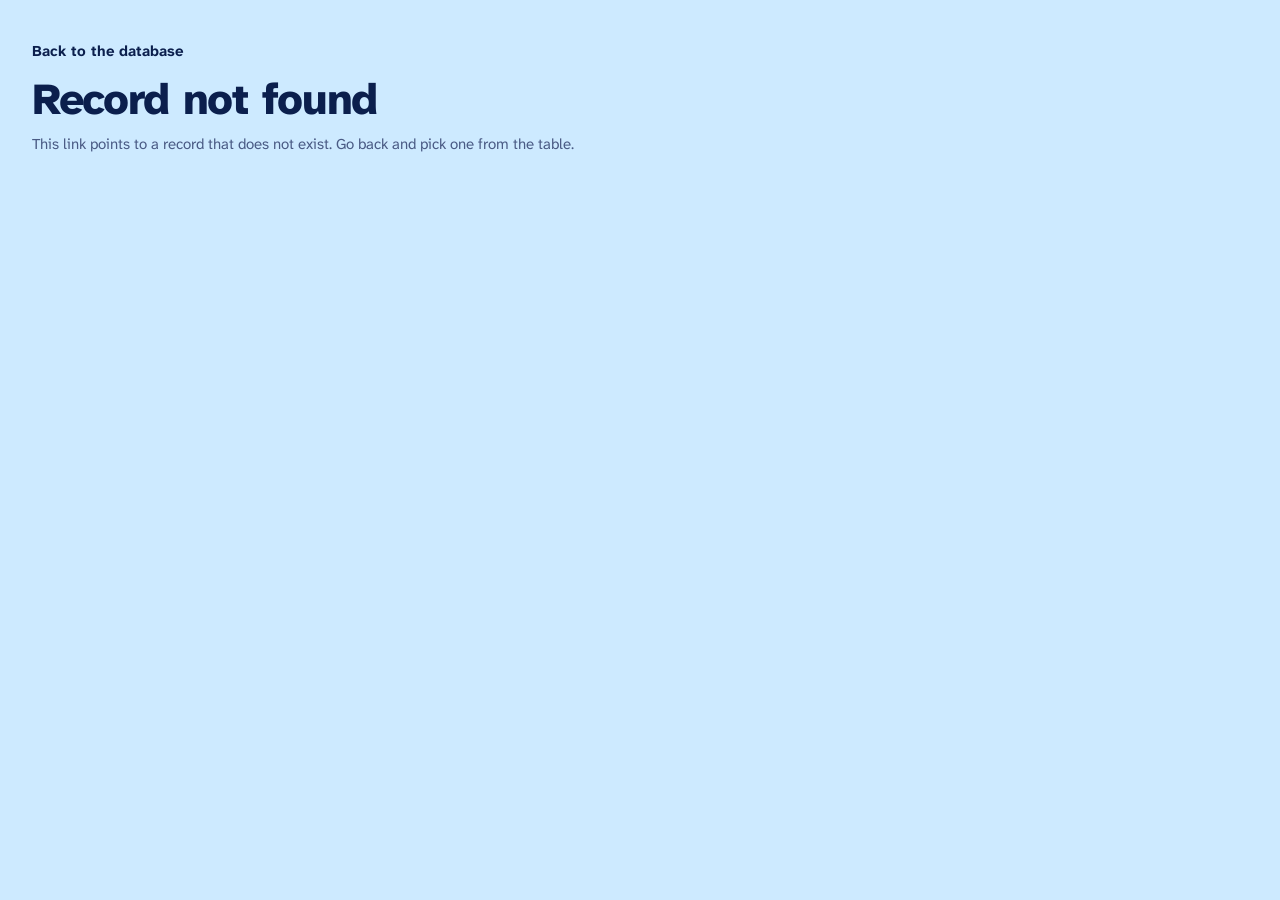
<file: frontend/detail.html>
<!doctype html>
<!--
  detail.html: the page for ONE record (opens when you click a row on the main page).
  The address looks like detail.html?id=12, where 12 is the record's number in the database.
  The fields are grouped exactly like the column groups of the Excel 'Database' tab.
-->
<html lang="en">
<head>
<meta charset="utf-8">
<meta name="viewport" content="width=device-width, initial-scale=1">
<title>Record · Neoantigen Database</title>
<link rel="preconnect" href="https://fonts.googleapis.com">
<link rel="preconnect" href="https://fonts.gstatic.com" crossorigin>
<link rel="stylesheet" href="https://fonts.googleapis.com/css2?family=Atkinson+Hyperlegible+Mono:wght@400;600&family=Atkinson+Hyperlegible+Next:wght@400;500;700;800&display=swap">
<link rel="stylesheet" href="style.css">
<style>
  /* Each group card gets the same colour stripe as its group on the main table. */
  .group.context::before { background: var(--magenta); }
  .group.mutation::before { background: var(--red); }
  .group.peptide::before { background: var(--yellow); }
  .group.hla::before { background: var(--green); }
  .group.evidence::before { background: var(--navy); }
  .group.source::before { background: var(--navy-soft); }
</style>
</head>
<body>
<div class="page">
  <a class="back" href="index.html" id="back">Back to the database</a>
  <h1 class="record-title" id="title">Loading record…</h1>
  <p class="record-sub" id="sub"></p>
  <div class="groups-grid" id="groups"></div>
</div>
<script>
  // Which record? Read the number after "?id=" in the address.
  const id = new URLSearchParams(location.search).get("id");

  // The groups and their fields: [css class, group name, [[field, label as in the sheet], ...]]
  const GROUPS = [
    ["source", "Source", [["data_source", "Data Source"], ["pmid", "PMID"], ["reference_link", "Reference Link"], ["annotator", "Annotator"], ["source_sheet", "Spreadsheet tab"]]],
    ["context", "Cancer and clinical context", [["cancer_type", "Cancer Type"], ["cancer_stage", "Cancer Stage"], ["treatment_response", "Treatment and response"]]],
    ["mutation", "Mutation", [["gene", "Gene"], ["mutation_type", "Mutation Type"], ["location", "Location"], ["hotspot_recurrent", "Hotspot/Recurrent"]]],
    ["peptide", "Peptide Information", [["wild_type_sequence", "Wild Type Sequences"], ["mutant_sequence", "Mutant Sequences"], ["peptide_length", "Peptide Length"], ["source_protein_uniprot", "Source Protein [Uniprot ID]"]]],
    ["hla", "HLA and Predicted Data", [["hla", "HLA"], ["predicted_binding_affinity", "Predicted Binding Affinity (nM)"], ["immunogenicity_score", "Immunogenicity Score"], ["tools_used", "Tool(s) used"]]],
    ["evidence", "Evidence", [["evidence_type", "Evidence Type"], ["assay_method", "Assay Method"], ["immunogenic_status", "Immunogenic/Non-Immunogenic"], ["clinical_trial", "Clinical Trial (if any)"]]],
  ];

  // Make text safe for HTML, and turn web addresses / PubMed numbers into links.
  const esc = (s) => String(s ?? "").replace(/[&<>"']/g, (c) => ({ "&": "&amp;", "<": "&lt;", ">": "&gt;", '"': "&quot;", "'": "&#39;" }[c]));
  function value(field, v) {
    if (v === null || v === undefined || v === "") return '<span class="none">Not reported</span>';
    if (/^https?:\/\/\S+$/i.test(v)) return `<a href="${esc(v)}" target="_blank" rel="noopener noreferrer">${esc(v)}</a>`;
    if (field === "pmid" && /^\d{5,9}$/.test(v)) return `<a href="https://pubmed.ncbi.nlm.nih.gov/${v}/" target="_blank" rel="noopener noreferrer">${v}</a>`;
    const mono = field.endsWith("_sequence") ? ' class="mono"' : "";
    return `<span${mono}>${esc(v)}</span>`;
  }

  async function load() {
    // Go back to the same gene tab we came from.
    if (document.referrer.includes("#")) document.getElementById("back").href = "index.html#" + document.referrer.split("#")[1];
    const res = id ? await fetch(`/api/neoantigens/${encodeURIComponent(id)}`) : null;
    if (!res || !res.ok) {
      document.getElementById("title").textContent = "Record not found";
      document.getElementById("sub").textContent = "This link points to a record that does not exist. Go back and pick one from the table.";
      return;
    }
    const d = await res.json();
    document.title = `${d.gene || "Record"} ${d.location || ""} · Neoantigen Database`;
    document.getElementById("title").textContent = `${d.gene || "Unknown gene"}: ${d.location || d.mutation_type || "record " + d.id}`;
    document.getElementById("sub").textContent = [d.mutant_sequence, d.hla, d.immunogenic_status].filter(Boolean).join("   |   ");
    document.getElementById("groups").innerHTML = GROUPS.map(([cls, name, fields]) => `
      <section class="group ${cls}">
        <h2>${name}</h2>
        <dl>${fields.map(([f, label]) => `<dt>${label}</dt><dd>${value(f, d[f])}</dd>`).join("")}</dl>
      </section>`).join("");
  }
  load();
</script>
</body>
</html>
</file>
<file: frontend/style.css>
/*
  style.css: how everything looks.

  Each colour has ONE job, so a colour always means the same thing:
    baby blue  = the page background (soft bubblegum baby blue)
    white      = tabs and the panel under them
    navy       = text, and special boxes (the ELISpot plate, the Legacy notice)
    green      = immunogenic
    yellow     = weakly immunogenic
    magenta    = ELISpot spots and the chosen tab
    red        = a warning (an unverified link)
  The five column groups of the table also get one colour each, as a thin stripe on top.
*/

/* ---------- 1. Colours, sizes, fonts (named once, used everywhere) ---------- */
:root {
  --sky: #cdeaff;          /* bubblegum soft baby blue page */
  --paper: #ffffff;        /* white tabs and panel */
  --navy: #0b1f4d;         /* text and special boxes */
  --navy-soft: #4a5b85;    /* quieter text */
  --line: #d3e0f2;         /* thin lines between rows */
  --tint: #f3f7fd;         /* a whisper of blue for table headings and hover */
  --green: #23883d;        /* grass green: immunogenic (deep enough for white text) */
  --yellow: #ffc72c;       /* yellow: weakly immunogenic */
  --magenta: #d6267e;      /* magenta: spots, chosen tab */
  --red: #d7261e;          /* red: warnings only */
  --sans: "Atkinson Hyperlegible Next", system-ui, sans-serif;
  --mono: "Atkinson Hyperlegible Mono", ui-monospace, monospace;
  color-scheme: light;
}

/* ---------- 2. Page basics ---------- */
* { box-sizing: border-box; }
html { background: var(--sky); color: var(--navy); }
body { margin: 0; font: 15px/1.5 var(--sans); font-variant-numeric: tabular-nums; -webkit-font-smoothing: antialiased; }
::selection { background: var(--navy); color: var(--paper); }               /* highlighted text */
a { color: var(--navy); text-decoration-color: var(--magenta); text-underline-offset: 3px; text-decoration-thickness: 1.5px; }
a:hover { color: var(--magenta); }
:focus-visible { outline: 2px solid var(--magenta); outline-offset: 2px; }   /* keyboard users can see where they are */
[hidden] { display: none !important; }                                   /* "hidden" always wins */
.visually-hidden { position: absolute; width: 1px; height: 1px; overflow: hidden; clip: rect(0 0 0 0); }
.mono { font-family: var(--mono); letter-spacing: .02em; }
.page { max-width: 1320px; margin: 0 auto; padding: 40px 32px 72px; }
h2 { margin: 0; font-size: 20px; line-height: 1.25; }

/* ---------- 3. Header ---------- */
.masthead { display: flex; justify-content: space-between; align-items: flex-end; gap: 24px; flex-wrap: wrap; }
.masthead h1 { margin: 0; font-size: clamp(34px, 5vw, 52px); font-weight: 800; line-height: 1; letter-spacing: -0.03em; }
.lede { margin: 12px 0 0; color: var(--navy-soft); max-width: 60ch; }
.search input {
  width: 340px; max-width: 100%; padding: 11px 14px; font: inherit; color: var(--navy);
  background: var(--paper); border: 1px solid var(--line); border-radius: 8px;
}
.search input::placeholder { color: var(--navy-soft); }

/* ---------- 4. Tabs: white glass microscope slides ---------- */
/* Each tab = a frosted label (name + count) + a clear glass end with a tiny stained tissue drawing.
   The chosen tab's label turns navy. */
.tabs { display: flex; gap: 12px; margin: 36px 0 28px; overflow-x: auto; padding: 4px 2px 8px; scrollbar-width: thin; }
.tabs button {
  all: unset; cursor: pointer; flex: none; display: flex; align-items: stretch; height: 44px;
  background: var(--paper); border-radius: 3px;
  box-shadow: 0 1px 2px rgba(0, 0, 0, .12), 0 4px 10px -6px rgba(0, 0, 0, .28);
  transition: transform .15s ease-out;
}
.tabs button:hover { transform: translateY(-2px); }
.tabs .label {                                            /* the frosted (ground-glass) end */
  display: flex; align-items: center; gap: 8px; padding: 0 14px; font-weight: 800; color: var(--navy);
  background: repeating-linear-gradient(45deg, #ffffff 0 2px, #eef3fa 2px 4px); border-radius: 3px 0 0 3px;
}
.tabs .glass { width: 40px; display: grid; place-items: center; border-left: 1px solid var(--line); }
.tabs .glass svg { width: 24px; height: 20px; }
.tabs .n { font-weight: 500; font-size: 12px; color: var(--navy-soft); }
.tabs button[aria-selected="true"] .label { background: var(--navy); color: var(--paper); }
.tabs button[aria-selected="true"] .n { color: #b9c8e8; }
.tabs .legacy-tab .n { background: var(--red); color: var(--paper); padding: 1px 7px; border-radius: 99px; font-weight: 700; }
.tabs button:focus-visible { outline: 2px solid var(--magenta); outline-offset: 3px; }

/* No big white sheet: the pale blue page shows through, and each piece sits on it. */
.panel { padding: 0; }

/* ---------- 5. The ELISpot plate (a navy special box) ---------- */
.bench > *, .masthead > *, .panel > * { min-width: 0; }               /* boxes may shrink to fit a phone */
.bench { display: grid; grid-template-columns: auto minmax(0, 1fr); gap: 44px; align-items: start; margin-bottom: 44px; }
.plate {
  background: var(--navy); border-radius: 14px; padding: 18px 20px 20px;
  display: grid; grid-template-columns: 16px repeat(12, 34px); gap: 7px;
  box-shadow: 0 14px 30px -16px rgba(0, 0, 0, .45);
  font-size: 11px; color: #9fb3dc;
}
.plate .label { display: grid; place-items: center; }
.well {
  all: unset; position: relative; width: 34px; height: 34px; border-radius: 50%; cursor: pointer;
  background: var(--paper); box-shadow: inset 0 2px 4px rgba(11, 31, 77, .28); overflow: hidden;   /* spots stay inside the well */
}
.well.unused { background: #1d3263; box-shadow: inset 0 1px 3px rgba(0, 0, 0, .35); cursor: default; }
.well.untested { background: #e9eef8; }                                     /* tested nothing: pale, no spots */
.well:not(.unused):hover, .well:focus-visible { outline: 2px solid var(--yellow); outline-offset: 2px; }
.well i { position: absolute; border-radius: 50%; background: var(--magenta); }  /* one spot */

.readout { background: var(--paper); border-radius: 14px; padding: 24px 26px; }
.readout .hint { color: var(--navy-soft); margin: 8px 0 20px; max-width: 48ch; }
.key { list-style: none; margin: 0; padding: 0; display: grid; gap: 10px; max-width: 380px; }
.key li { display: flex; justify-content: space-between; gap: 12px; align-items: center; }
.key b { font-weight: 700; }
.well-info { margin: 24px 0 0; padding: 14px 16px; border-radius: 10px; background: var(--sky); color: var(--navy-soft); min-height: 78px; max-width: 520px; }
.well-info strong { color: var(--navy); }

/* Little coloured dots that stand for a status (used in the key and in the table) */
.dot { width: 12px; height: 12px; border-radius: 50%; display: inline-block; flex: none; }
.dot.yes { background: var(--green); }
.dot.weak { background: var(--yellow); }
.dot.no { border: 2px solid var(--navy); }                                  /* hollow ring */
.dot.untested { border: 1.5px solid var(--navy-soft); opacity: .5; }

/* ---------- 6. Tables ---------- */
.table-head { display: flex; align-items: baseline; justify-content: space-between; gap: 16px; margin-bottom: 14px; flex-wrap: wrap; }
.count { margin: 0; color: var(--navy-soft); }
.scroll { overflow-x: auto; background: var(--paper); border-radius: 12px; padding: 8px; scrollbar-color: var(--navy-soft) var(--tint); }
table { border-collapse: separate; border-spacing: 0; width: 100%; }
th, td { text-align: left; vertical-align: top; padding: 10px 12px; border-bottom: 1px solid var(--line); }
th { background: var(--tint); font-weight: 700; font-size: 13px; line-height: 1.3; white-space: nowrap; }
tbody tr:last-child td { border-bottom: 0; }
td { font-size: 14px; }

/* The five column groups: solid blocks of colour, sub-headings in a light tint of the same colour */
tr.groups th { font-size: 14px; color: var(--paper); border-bottom: 0; }
.g-plain    { background: var(--navy); }
.g-context  { background: var(--magenta); }
.g-mutation { background: var(--red); }
.g-peptide  { background: var(--yellow); color: var(--navy) !important; }   /* navy text: white is unreadable on yellow */
.g-hla      { background: var(--green); }
.g-evidence { background: var(--navy); }
tr.groups th + th { border-left: 2px solid var(--paper); }
tr.groups th:first-child { border-top-left-radius: 8px; }
tr.groups th:last-child { border-top-right-radius: 8px; }
.t-context  { background: #fbe3ef; }
.t-mutation { background: #fbe1df; }
.t-peptide  { background: #fff3cf; }
.t-hla      { background: #def2e3; }
.t-evidence { background: #e1e6f1; }

/* Records table details */
table.records td { min-width: 120px; max-width: 280px; }
table.records td .clip { display: -webkit-box; -webkit-line-clamp: 4; -webkit-box-orient: vertical; overflow: hidden; }
table.records tbody tr { cursor: pointer; }
table.records tbody tr:hover td, table.records tbody tr.hit td { background: var(--tint); }
table.records tr.hit td { background: #fbe3ef; }                              /* the row a well pointed to */
td.seq { font-family: var(--mono); word-break: break-all; min-width: 150px; }
.gene a { font-weight: 800; font-size: 15px; }
.none { color: var(--navy-soft); opacity: .75; }                           /* "Not reported" and empty cells */

/* Status pills: filled with the status colour, always with words (colour never stands alone) */
.pill { display: inline-block; padding: 3px 10px; border-radius: 99px; font-weight: 700; font-size: 12.5px; white-space: nowrap; }
.pill.yes { background: var(--green); color: var(--paper); }
.pill.weak { background: var(--yellow); color: var(--navy); }
.pill.no { background: var(--navy); color: var(--paper); }
.pill.untested { background: var(--sky); color: var(--navy-soft); }
.status-text { margin-top: 6px; font-size: 13px; color: var(--navy-soft); }

/* Extra tables from the other Excel tabs */
.ref { margin-top: 52px; }
.ref h2 { margin-bottom: 4px; }
.ref th { background: var(--navy); color: var(--paper); }
.ref .from { margin: 0 0 14px; color: var(--navy-soft); font-size: 13px; }
.ref td { min-width: 150px; max-width: 360px; }
.ref td .clip { display: -webkit-box; -webkit-line-clamp: 4; -webkit-box-orient: vertical; overflow: hidden; cursor: pointer; }
#records[hidden] + #references .ref:first-child { margin-top: 0; }           /* no records above: no gap */
.ref td .clip.open { display: block; }                                      /* clicked: show all of it */
.ref td a { word-break: break-all; }
.empty { color: var(--navy-soft); padding: 20px 0; margin: 0; }

/* ---------- 7. Warnings: unverified links (red) ---------- */
.suspect a { color: var(--red); text-decoration-color: var(--red); }
.flag { display: block; margin-top: 6px; color: var(--red); font-weight: 700; font-size: 12.5px; line-height: 1.35; }
.notice { background: var(--navy); color: var(--paper); border-radius: 12px; padding: 22px 26px; margin-bottom: 8px; }
.notice p { margin: 8px 0 0; max-width: 80ch; color: #d6e1f5; }
.notice strong { color: var(--yellow); }

/* ---------- 8. Record page (detail.html) ---------- */
.back { font-weight: 700; text-decoration: none; }
.record-title { margin: 14px 0 0; font-size: clamp(30px, 4vw, 44px); font-weight: 800; letter-spacing: -0.03em; line-height: 1.05; }
.record-sub { margin: 10px 0 30px; color: var(--navy-soft); }
.groups-grid { display: grid; grid-template-columns: repeat(auto-fit, minmax(360px, 1fr)); gap: 18px; }
.group { position: relative; background: var(--paper); border-radius: 12px; padding: 24px 24px 20px; overflow: hidden; }
.group::before { content: ""; position: absolute; left: 0; right: 0; top: 0; height: 8px; }
.group h2 { font-size: 17px; margin-bottom: 14px; }
.group dl { display: grid; grid-template-columns: 170px 1fr; gap: 10px 16px; margin: 0; }
.group dt { color: var(--navy-soft); font-size: 14px; }
.group dd { margin: 0; word-break: break-word; }

/* ---------- 9. Small screens (phones) ---------- */
@media (max-width: 960px) {
  .bench { grid-template-columns: 1fr; gap: 28px; }
  .plate { overflow-x: auto; justify-self: start; max-width: 100%; }
}
@media (max-width: 640px) {
  .page { padding: 24px 16px 48px; }

  .plate { grid-template-columns: 14px repeat(12, 22px); gap: 4px; padding: 12px; }
  .well { width: 22px; height: 22px; }
  .group dl { grid-template-columns: 1fr; gap: 2px; }
  .group dd { margin-bottom: 10px; }
  .search input { width: 100%; }
  .search { width: 100%; }
}

/* ---------- 10. The one animation: spots "develop" when the plate is filled ---------- */
@media (prefers-reduced-motion: no-preference) {
  .well i { animation: develop .7s cubic-bezier(.16, 1, .3, 1) both; }
}
@keyframes develop { from { opacity: 0; transform: scale(.2); } }
</file>
